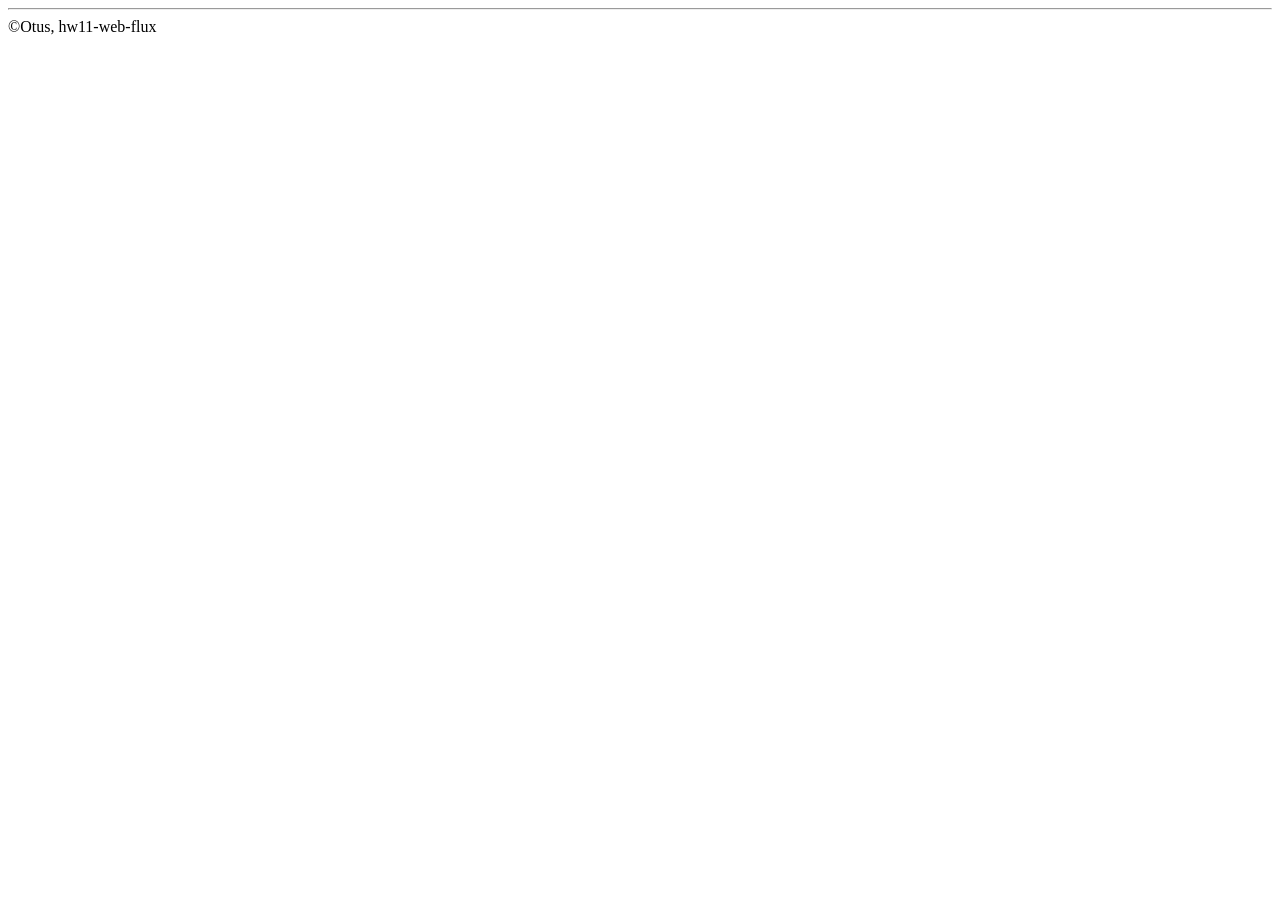
<file: hw11-web-flux/src/main/resources/templates/views/fragment/footer.html>
<!DOCTYPE html>
<html xmlns:th="http://www.thymeleaf.org" lang="ru">
<body>
<hr>
<div th:fragment="copy">
    ©Otus, hw11-web-flux <span th:value="${#dates.format(#dates.createNow() , 'dd.mm.yyyy')}"></span>
</div>
</body>
</html>
</file>
